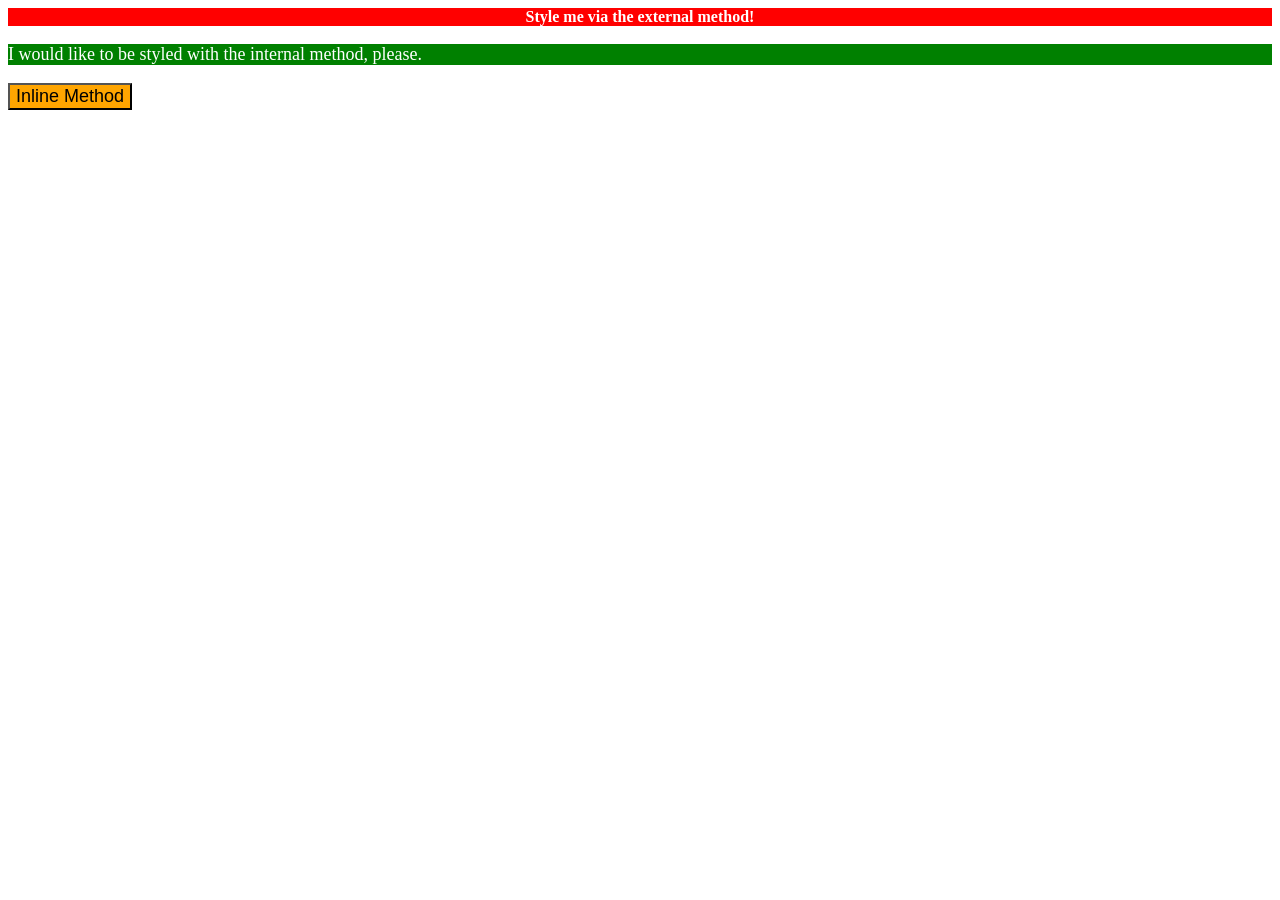
<file: foundations/intro-to-css/01-css-methods/index.html>
<!DOCTYPE html>
<html lang="en">
  <head>
    <meta charset="UTF-8">
    <meta http-equiv="X-UA-Compatible" content="IE=edge">
    <meta name="viewport" content="width=device-width, initial-scale=1.0">
    <title>Methods for Adding CSS</title>
    <link rel="stylesheet" href="styles.css">
    <style>p{background-color: green;color: white;font-size: 18px;}</style>
  </head>
  <body>
    <div>Style me via the external method!</div>
    <p>I would like to be styled with the internal method, please.</p>
    <button style="background-color: orange;font-size: 18px;"> Inline Method</button>
  </body>
</html>
</file>
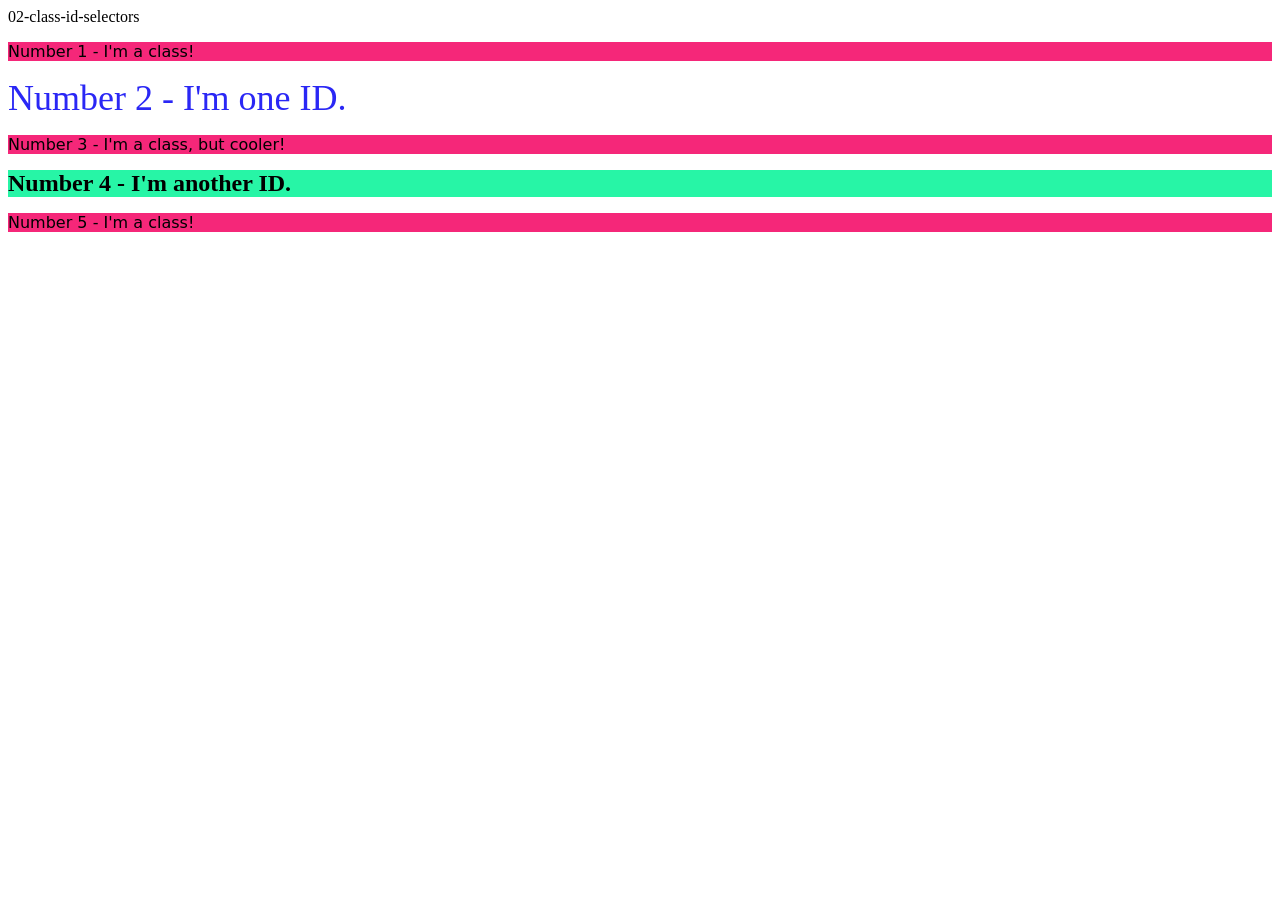
<file: foundations/intro-to-css/02-class-id-selectors/index.html>
<!DOCTYPE html>
<html lang="en">
  <head>
    <meta charset="UTF-8">
    <meta http-equiv="X-UA-Compatible" content="IE=edge">
    <meta name="viewport" content="width=device-width, initial-scale=1.0">
    <title>Class and ID Selectors</title>
    <link rel="stylesheet" href="style.css">
  </head>
  <body>02-class-id-selectors
    <p class="odd-number">Number 1 - I'm a class!</p>
    <div id="ID1">Number 2 - I'm one ID.</div>
    <p class="odd-number text-size-24">Number 3 - I'm a class, but cooler!</p>
    <div id="ID2">Number 4 - I'm another ID.</div>
    <p class="odd-number"> Number 5 - I'm a class!</p>
  </body>
</html>
</file>
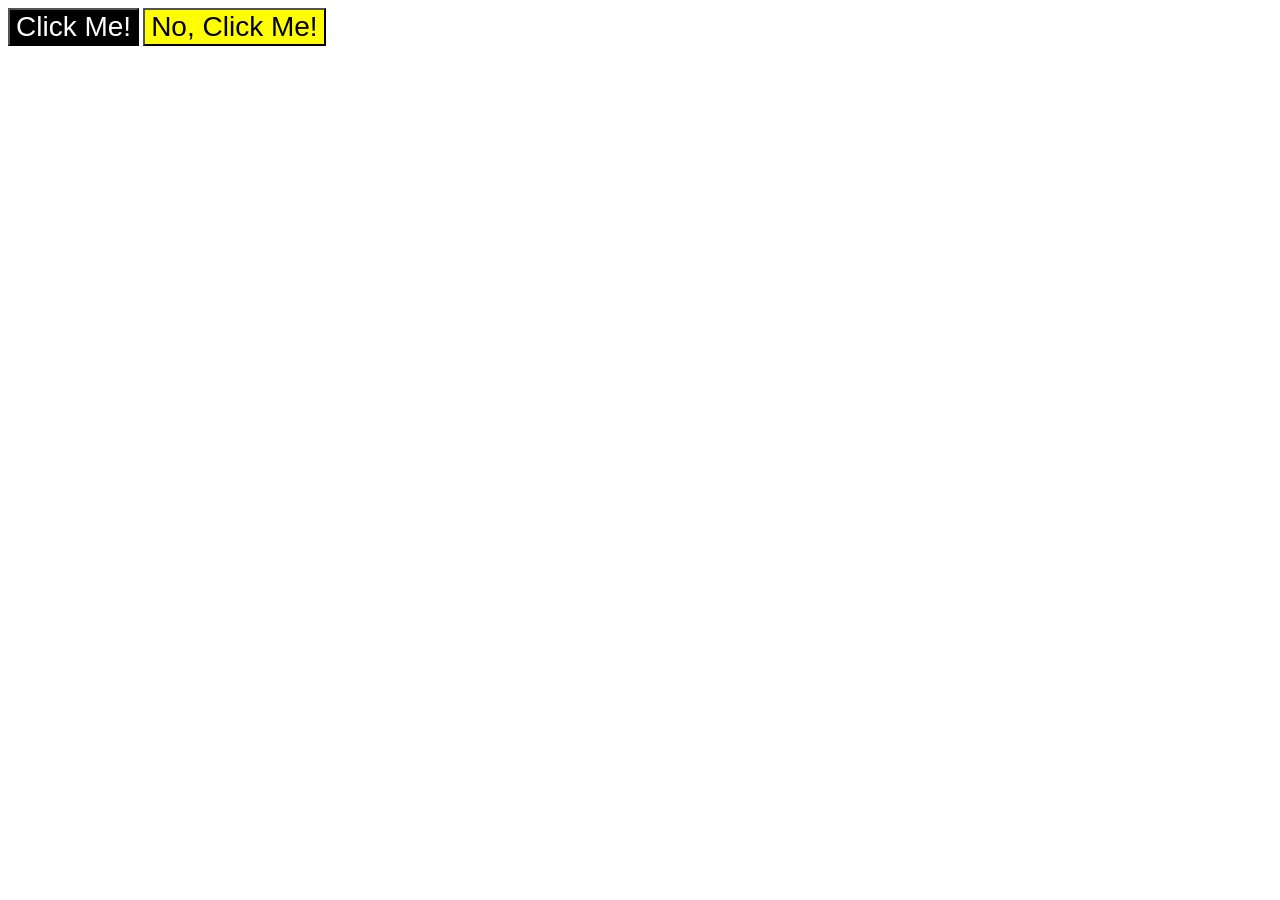
<file: foundations/intro-to-css/03-grouping-selectors/index.html>
<!DOCTYPE html>
<html lang="en">
  <head>
    <meta charset="UTF-8">
    <meta http-equiv="X-UA-Compatible" content="IE=edge">
    <meta name="viewport" content="width=device-width, initial-scale=1.0">
    <title>Grouping Selectors</title>
    <link rel="stylesheet" href="style.css">
  </head>
  <body>
    <button class="layout1">Click Me!</button>
    <button class= "layout2">No, Click Me!</button>
  </body>
</html>
</file>
<file: foundations/intro-to-css/01-css-methods/styles.css>
div {
   color: white; background-color:red; text-align: center; font: size 32px; font-weight: bold;
}
</file>
<file: foundations/intro-to-css/02-class-id-selectors/style.css>
/* Add CSS Styling */

.odd-number {
    background-color:#F52779; 
    font-family: 'verdana', 'DejaVu sans', 'sans-serif'; 
   
}

.font-size-24{
    font-size: 24px;
}


#ID1 {
    color:#2A27F5; 
    font-size: 36px;
}

#ID2 {
    background-color:#27F5A6;
    font-size: 24px; 
    font-weight: bold;
}
</file>
<file: foundations/intro-to-css/03-grouping-selectors/style.css>
/* Add CSS Styling */
.layout1,.layout2 {
    font-size: 28px;
    font-family: Helvetica,"Times New Roman",sans-serif;

}


.layout1 {
background-color: #000000; 
color:#ffffff;

}



.layout2 {
    background-color: #ffff00;
}
</file>
